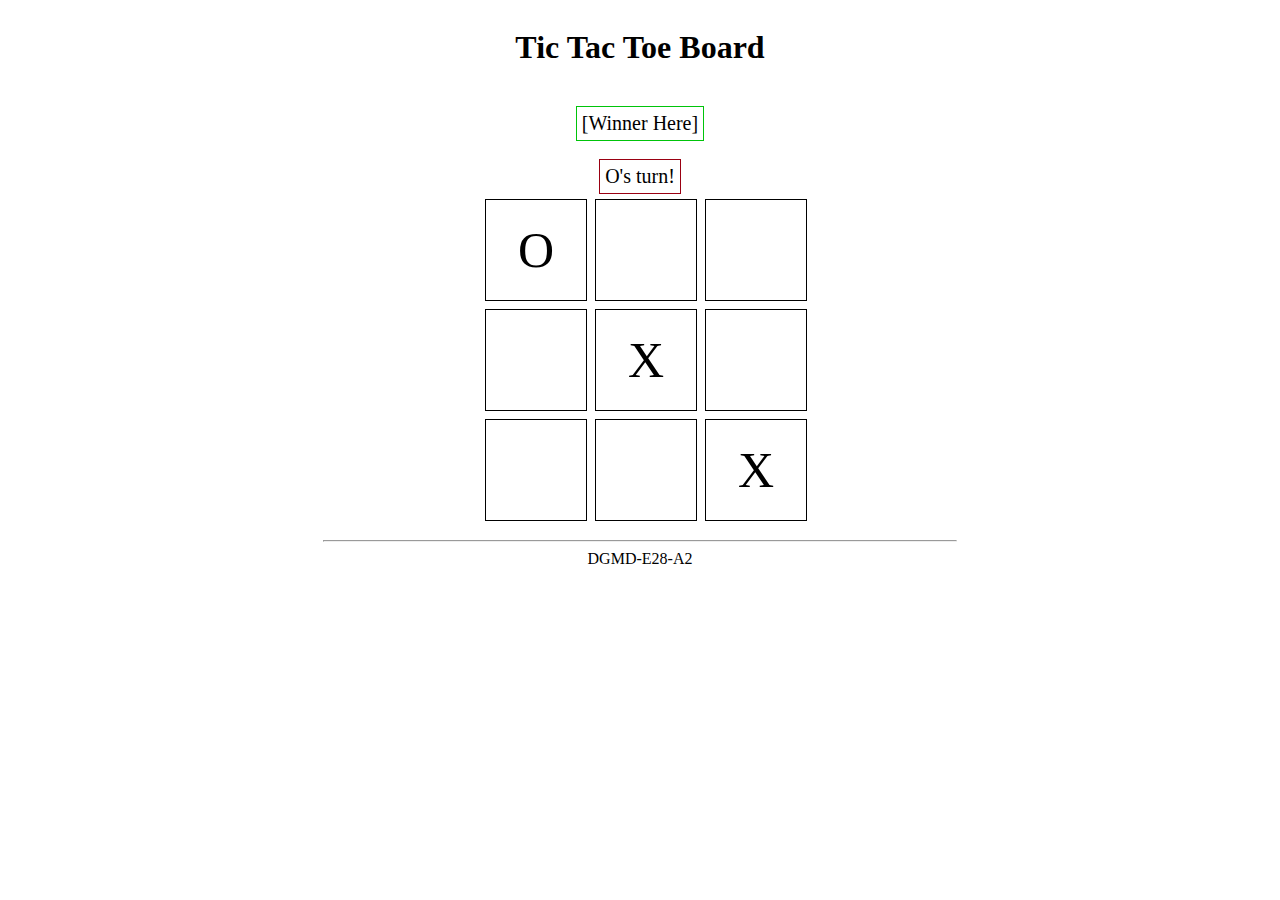
<file: index.html>
<!DOCTYPE html>
<html lang="en">
<head>
    <meta charset="UTF-8">
    <meta name="viewport" content="width=device-width, initial-scale=1.0">
    <title>Tic Tac Toe Part 1</title>
    <link rel="stylesheet" href="styles.css">
</head>
<body>
    <h1>Tic Tac Toe Board</h1>
    <br>
    <div class ="win">
        <p>[Winner Here]</p>
    </div>
    <br>
    <div class ="turn">
        <p>O's turn!</p>
    </div>
    <div class="game">
        <div class="gridjs">
            <script>
                const NUM_SQUARES = 9;
for (i=0; i<NUM_SQUARES; i++)
{
id = "sq"+i;
document.write( "<div class='square' id='" + id + "'></div>" );
}
            </script>
        </div>
    </div>
    <!--added a new script as to not mess with the one above-->
    <script>
        document.getElementById("sq0").innerHTML = "<p>O</p>";
        document.getElementById("sq4").innerHTML = "<p>X</p>";
        document.getElementById("sq8").innerHTML = "<p>X</p>";
    </script>
    <br> <!--needed to add some more space-->
    <hr>
DGMD-E28-A2
</body>
</html>
</file>
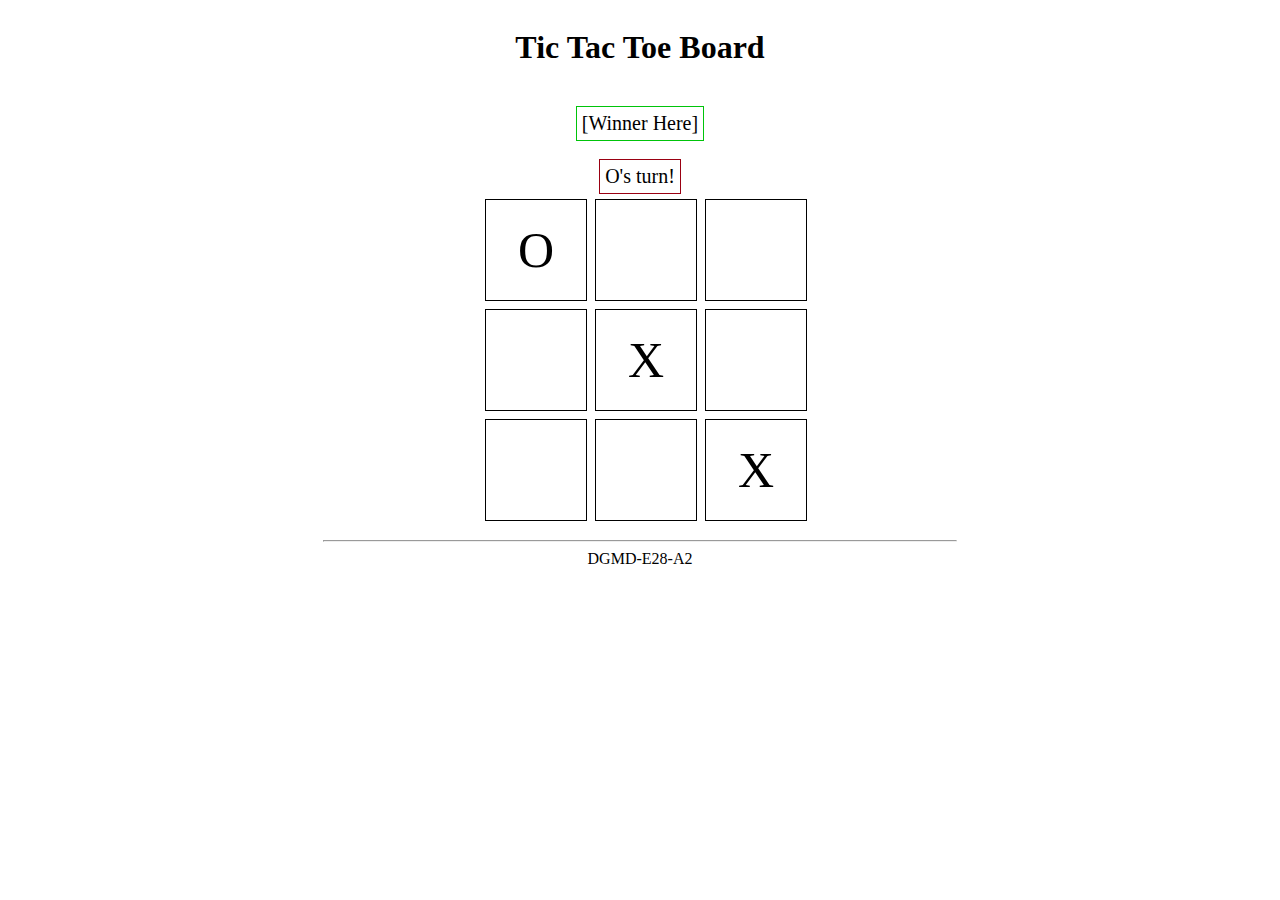
<file: ttt2.html>
<!DOCTYPE html>
<html lang="en">
<head>
    <meta charset="UTF-8">
    <meta name="viewport" content="width=device-width, initial-scale=1.0">
    <title>Tic Tac Toe Part 1</title>
    <link rel="stylesheet" href="styles.css">
</head>
<body>
    <h1>Tic Tac Toe Board</h1>
    <br>
    <div class ="win">
        <p>[Winner Here]</p>
    </div>
    <br>
    <div class ="turn">
        <p>O's turn!</p>
    </div>
    <div class="game">
        <div class="gridjs">
            <script>
                const NUM_SQUARES = 9;
for (i=0; i<NUM_SQUARES; i++)
{
id = "sq"+i;
document.write( "<div class='square' id='" + id + "'></div>" );
}
            </script>
        </div>
    </div>
    <!--added a new script as to not mess with the one above-->
    <script>
        document.getElementById("sq0").innerHTML = "<p>O</p>";
        document.getElementById("sq4").innerHTML = "<p>X</p>";
        document.getElementById("sq8").innerHTML = "<p>X</p>";
    </script>
    <br> <!--needed to add some more space-->
    <hr>
DGMD-E28-A2
</body>
</html>
</file>
<file: styles.css>
/*like to keep the {}'s on their own line for visibility*/
h1 
{
    text-align: center;
}
div.game 
{
    display: flex;
    justify-content: center;
}
div.square 
{
    border: 1px solid black;
}


body 
{
    display: flex;
    flex-direction: column;
    align-items: center;
}

.game 
{
    text-align: center;
}

.grid 
{
    display: flex;
    flex-direction: column;
}

/*using the same stylesheet, so renamed the grid as to not replace the first page's work*/
.gridjs
{
    display: grid;
    grid-template-columns: repeat(3, 100px);
    grid-template-rows: repeat(3, 100px);
    gap: 10px;
}

.row 
{
    display: flex;
}
/*the squares of the board themselves*/
.square 
{
    width: 100px;
    height: 100px;
    border: 1px solid black;
    margin: 5px;
    display: flex;
    align-items: center;
    justify-content: center;
}
/*and a light blue color for the hover effect*/
.square:hover
{
    background-color: #e5ffff;
}
/*where the X's and O's will go, and their formatting*/
p
{
font-size: 50px;
}
hr
{
    width: 50%;
}
/*had some issues with the padding so I broke up the new divs*/
div.turn
{
    text-align: center;
    border: #9a0012 1px solid;
}
div.turn p
{
    font-size: 20px;
    padding: 5px;
    margin: 0;
}
div.win
{
    text-align: center;
    border: #00c40a 1px solid;
}
div.win p
{
    font-size: 20px;
    padding: 5px;
    margin: 0;
}
</file>
